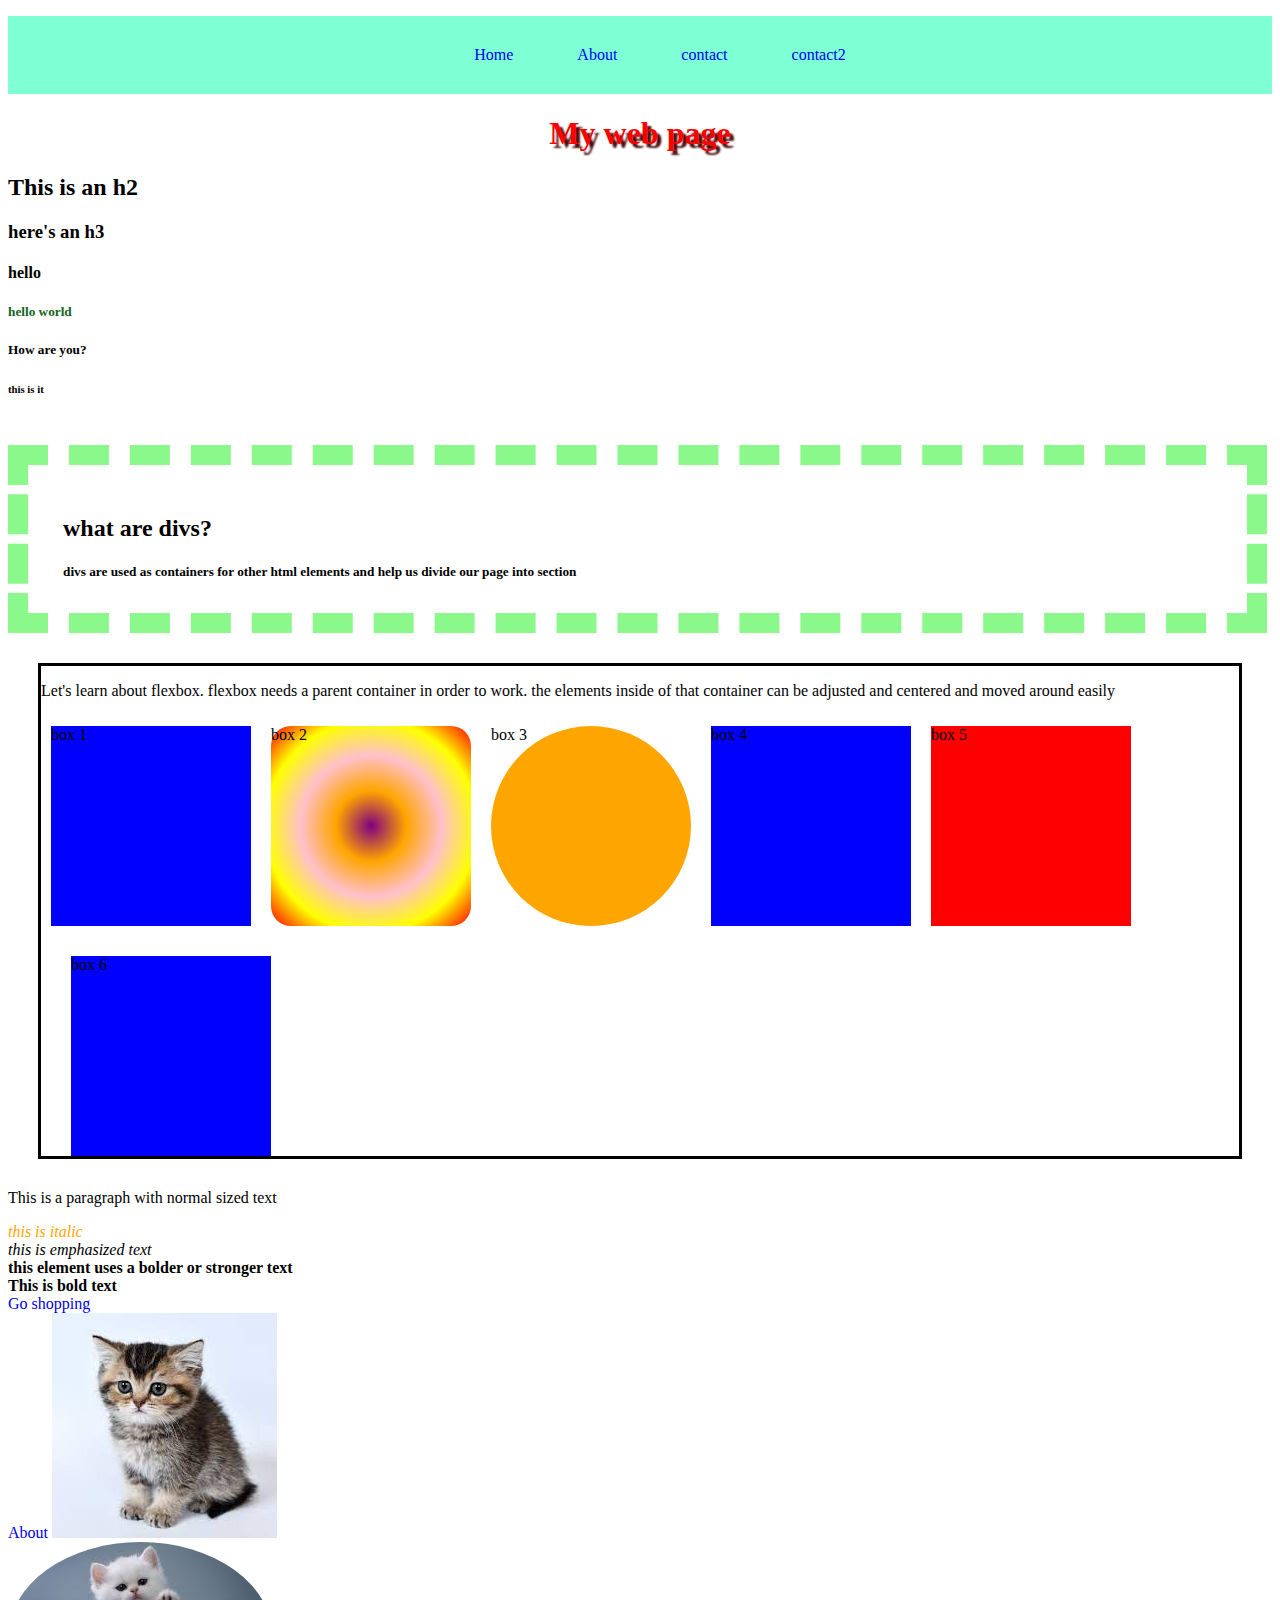
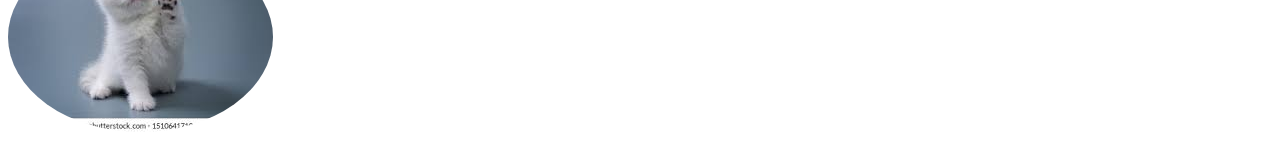
<file: index.html>
<!DOCTYPE html>
<html lang="en">
<head>
    <meta charset="UTF-8">
    <meta http-equiv="X-UA-Compatible" content="IE=edge">
    <meta name="viewport" content="width=device-width, initial-scale=1.0">
    <title>coding practice</title>
    <link rel="stylesheet" href="style.css">
</head>
<body>

    <header>
  <nav>
    <ul>
       <a href="index.html"><li>Home</li></a>
       <a href="about.html"><li>About</li></a>
        <a href="contact.html"><li>contact</li></a>
        <a href="contact2.html"><li>contact2</li></a>
    </ul>
</nav>
</header>
    <h1>My web page</h1>
    <h2>This is an h2</h2>
    <h3>here's an h3</h3>
    <h4>hello</h4>
    <h5 class="title">hello world</h5>
    <h5>How are you?</h5>
    <h6>this is it</h6>

    <div class="container">
<h2>what are divs?</h2>
<h5>divs are used as containers for other html  elements and help us divide our page into section</h5>
</div>

<div class="flex"> <p>
    Let's learn about flexbox. flexbox needs a parent container in order to work. the elements inside of that container can be adjusted and centered and moved around easily
</p>

<div class="box"id="box1">box 1</div>
<div class="box"id="box2">box 2</div>
<div class="box"id="box3">box 3</div>
<div class="box"id="box4">box 4</div>
<div class="box"id="box5">box 5</div>
<div class="box"id="box6">box 6</div>
</div>



<section>
<p>This is a paragraph with normal sized text</p>
<i id="italic">this is italic</i><br>
<em>this is emphasized text</em><br>
<strong>this element uses a bolder or stronger text</strong><br>
<b>This is bold text</b><br>
</section>
<a href="https://amazon.com">Go shopping</a><br>
<a href="about.html">About</a>
<img src="[data-uri]"
 alt="kitten1"><br>
<a href="https://petfinder.com"><img src="kitten 2.jpg"alt="Kitten"
     class="circle-img"></a>

</body>
</html>
</file>
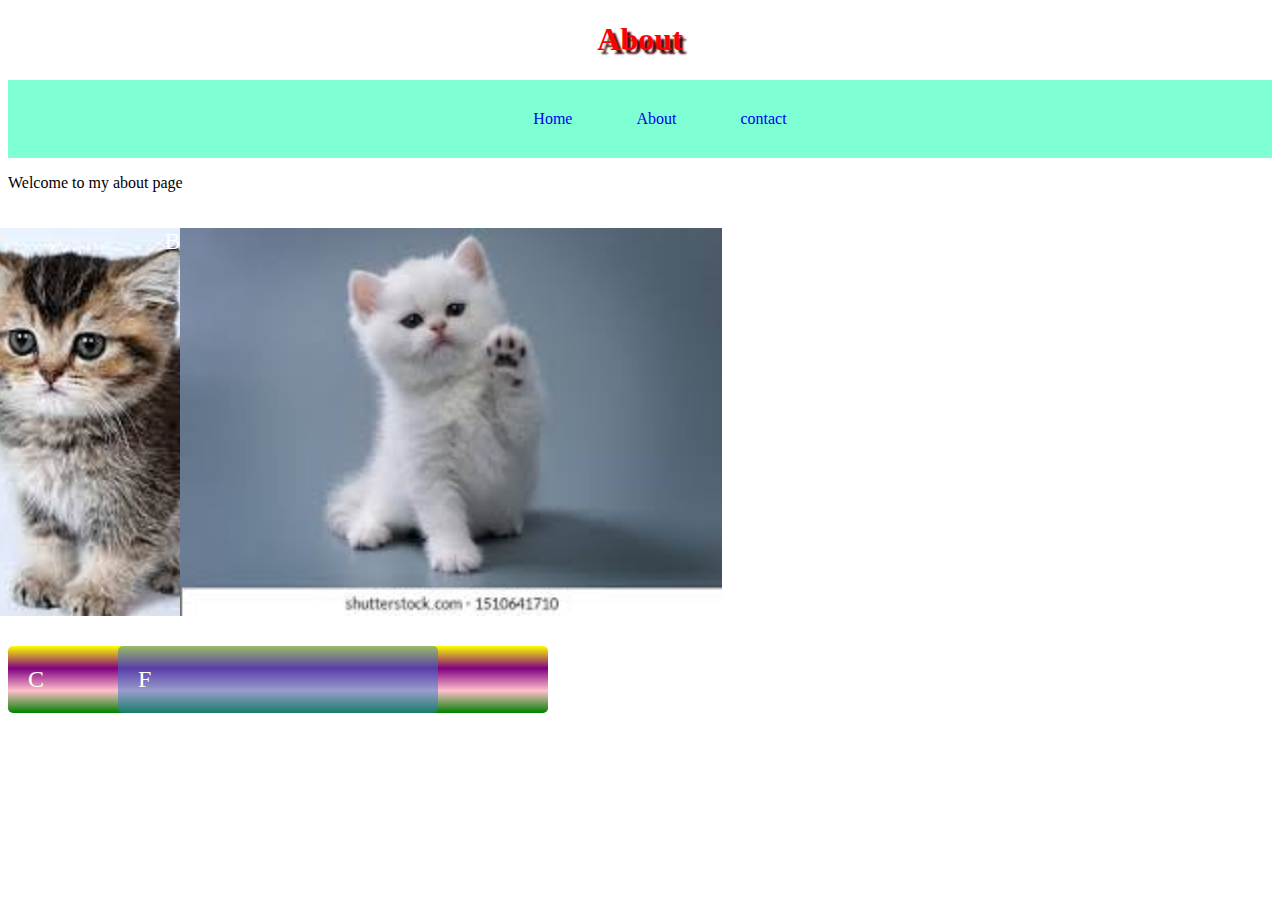
<file: about.html>
<!DOCTYPE html>
<html lang="en">
<head>
    <meta charset="UTF-8">
    <meta http-equiv="X-UA-Compatible" content="IE=edge">
    <meta name="viewport" content="width=device-width, initial-scale=1.0">
    <title>My about page</title>
    <link rel="stylesheet" href="style.css">
</head>
<body>
<h1>About</h1>
<header>
    <nav>
      <ul>
         <a href="index.html"><li>Home</li></a>
         <a href="about.html"><li>About</li></a>
          <a href="contact.html"><li>contact</li></a>
      </ul>
  </nav>
  </header>
<p>Welcome to my about page</p>
<div class="wrapper">
    <div class="Box a">A <img src="kitten 1.jpg" alt="kitten"></div>
    <div class="Box b">B <img src="kitten 2.jpg" alt="kitten"></div>
    <div class="Box c">C</div>
    <div class="Box d">D</div>
    <div class="Box e">E</div>
    <div class="Box f">F</div>
  </div>
</body>
</html>
</file>
<file: style.css>
h1 {
    text-align: center;
  color: red;  
  Text-shadow: 4px 4px 2px rgb(71, 10, 10);
}


.title {
    color: rgba(20, 99, 26);
}
#italic {
    color: orange;
}
nav{
    background-color: aquamarine;
    text-align: center;
}
.nav-wrapper {
    background-color: blue;
}

a{
    text-decoration-line: none;
}

nav ul {
    list-style: none;
}

nav li {
    display: inline-block;
    padding: 30px;
}

.container {
    border: 20px dashed rgba(13, 241, 13, 0.473);
    margin: 50px 5px 25px 0px;
    padding: 30px 0px 10px 35px;
    
}

.box {
    
    height: 200px;
    width: 200px;
    background: blue;
    margin: 10px;

}

@keyframes fademe {
    0%{
        opacity: 1;
    }
100% {
    opacity: 0;
}
}

#box1{
    animation-name: fademe;
    animation-duration: 4s;
    animation-iteration-count: infinite;
    animation-timing-function: linear;
}

@keyframes rotation {
    0%{transform: rotate(90deg);}
    50%{transform: rotate(180deg);}
    100%{transform: rotate(360deg);}
}

#box2 {
    animation-name: rotation;
    animation-duration: 2s;
    animation-iteration-count: 4s;
    animation-timing-function: ease-in-out;
    border-radius: 10%;
    background-image: radial-gradient(circle, purple, orange, pink, yellow, red);
}

@keyframes getbigger {
    0% {transform: scale(1);}
    50% {transform: scale(2);}
    100% {transform: scale(5);}
}

#box3{
animation: getbigger infinite 10s linear;
border-radius: 50%;
background: orange;
}

@keyframes changecolors {
    0% {background-color: gray;}
    25% {background-color: yellow;}
    50% {background-color: purple;}
    75% {background-color: green;}
    100% {background-color: gray;}
}
#box4 {
    animation: changecolors 3s 2s forwards;
}

@keyframes movebox {
    0%{left:0px; top: 0px;}
    25%{left:100px; top: 0px;}
    50%{left:100px; top: 200px;}
    75%{left:0px; top: 200px;}
    100%{left:0px; top: 0px;}
}

#box5{
    position: relative;
    background: red;
animation: movebox 5s 3s;
}

#box6{
    top:10px;
    left: 20px;
    position: relative;
}

/* html{
    background-image: radial-gradient(blue, purple, red )
} */

.circle-img{
        border-radius: 50%;
    }
    
    .flex {
        margin: 30px;
        border: 3px solid black;
        display: flex;
       flex-wrap: wrap;
       justify-content: flex-start;
    }

.contact-box{
    display: flex;
    justify-content: center;
}
.row {
    margin: 30px;
}
.input-field {
    margin: 20px;
}



    form textarea {
        display: block;
        margin: 30px;
    }
     form button {
        display: block;
        margin: 30px;
    } 

    
    form input, textarea, button {
        display: block;
        margin: 30px;
    } 
    .wrapper {
        display: grid;
        grid-gap: 10px;
        grid-template-columns: repeat(5, [col] 100px ) ;
        grid-template-rows: repeat(3, [row] auto  );
        background-color: white;
        color: #444;
      }
    
      .Box {
        background-color: #fff;
        color: #fff;
        border-radius: 5px;
        padding: 20px;
        font-size: 150%;
        z-index:10;
    
      }
    
      .a {
        grid-column: col / span  2;
        grid-row: row ;
        display: flex;
        justify-content: center;
      }
      .b {
        grid-column: col 4/ span  2;
        grid-row: row ;
        display: flex;
        justify-content: center;
      }
      .c {
        grid-column: col / span 5;
        grid-row: row 2 ;
        background-image: linear-gradient(yellow,purple,pink,green);
      }
      .d {
        grid-column: col 2 / span  1 ;
        grid-row: row 3 ;
      }
    
      .e {
        grid-column: col 4/ span  1;
        grid-row: row 3;
      }
    
      .f {
        grid-column: col 2 / span 3;
        grid-row: row 2  ;
        background-color: rgba(49,121,207, 0.5);
        z-index: 20;
      }
</file>
